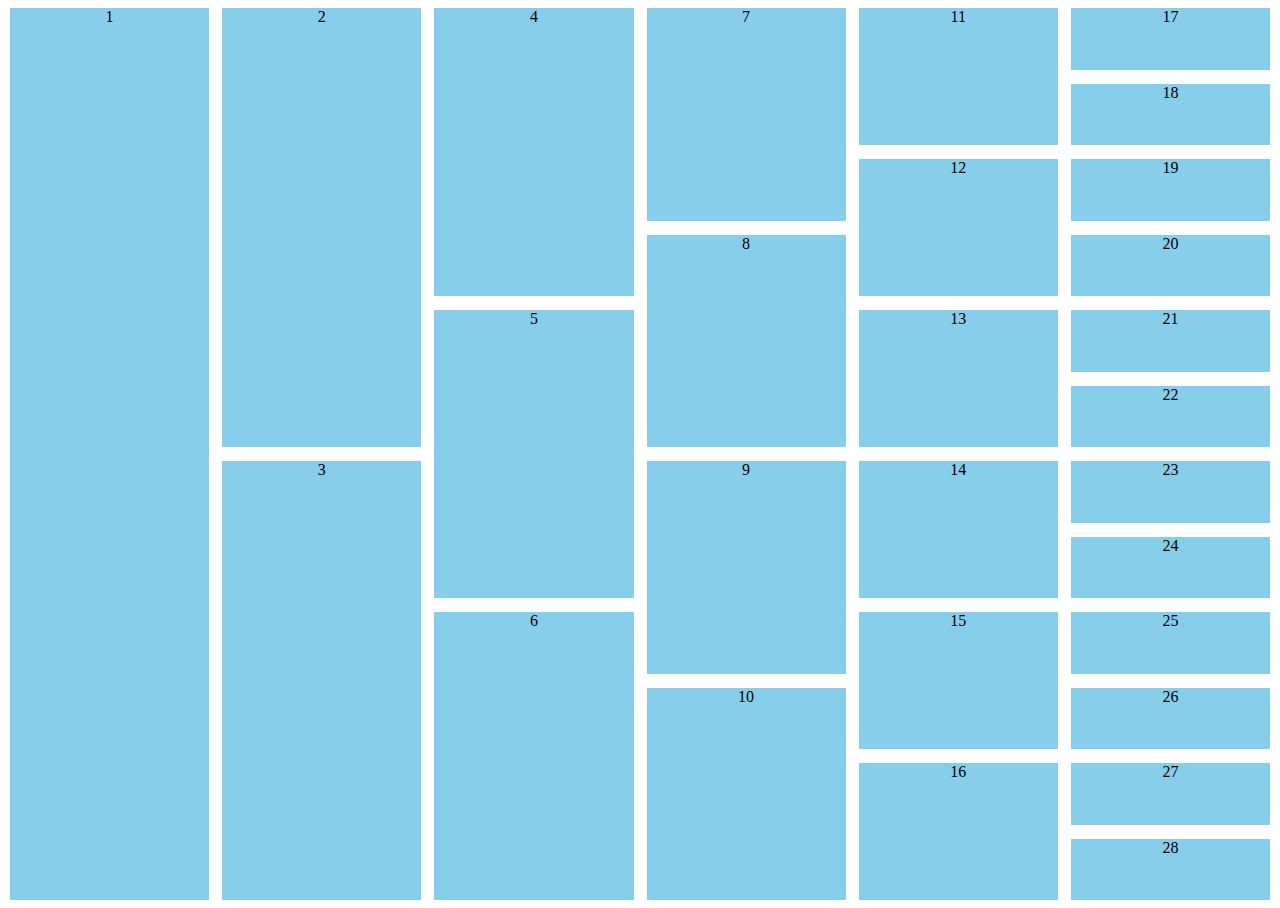
<file: Apni Kaksha Projects/Css Projects/CSSGrid_Project.html>
<!DOCTYPE html>
<html lang="en">

<head>
    <meta charset="UTF-8">
    <meta http-equiv="X-UA-Compatible" content="IE=edge">
    <meta name="viewport" content="width=device-width, initial-scale=1.0">
    <title>Css Grid Project</title>
    <style>
        * {
            margin: 2px 2px;
            padding: 0px;
        }

        .main {
            display: grid;
            /* grid-template-columns: 50px 50px 50px 50px 50px 50px; */
            grid-template-columns: repeat(6, 1fr);
            /* grid-template-rows: repeat(12, 1fr); */
            grid-row-gap: 5px;
            grid-column-gap: 5px;
            height: 100vh;
            text-align: center;
        }

        .box {
            /* height: 50px; */
            /* width: 236px; */
            background-color: skyblue;
        }

        .imp {
            display: grid;
            grid-template-columns: 1fr;
            grid-template-rows: repeat(12, 1fr);
            grid-row-gap: 10px;
        }

        .box1 {
            grid-row: 1/13;
        }

        .box2 {
            grid-row: 1/7;
        }

        .box3 {
            grid-row: 7/13;
        }

        .box4 {
            grid-row: 1/5;
        }

        .box5 {
            grid-row: 5/9;
        }

        .box6 {
            grid-row: 9/13;
        }

        .box7 {
            grid-row: 1/4;
        }

        .box8 {
            grid-row: 4/7;
        }

        .box9 {
            grid-row: 7/10;
        }

        .box10 {
            grid-row: 10/13;
        }

        .box11 {
            grid-row: 1/3;
        }

        .box12 {
            grid-row: 3/5;
        }

        .box13 {
            grid-row: 5/7;
        }

        .box14 {
            grid-row: 7/9;
        }

        .box15 {
            grid-row: 9/11;
        }

        .box16 {
            grid-row: 11/13;
        }

        .box17 {
            grid-row: 1/2;
        }

        .box18 {
            grid-row: 2/3;
        }

        .box19 {
            grid-row: 3/4;
        }

        .box20 {
            grid-row: 4/5;
        }

        .box21 {
            grid-row: 5/6;
        }

        .box22 {
            grid-row: 6/7;
        }

        .box23 {
            grid-row: 7/8;
        }

        .box24 {
            grid-row: 8/9;
        }

        .box25 {
            grid-row: 9/10;
        }

        .box26 {
            grid-row: 10/11;
        }

        .box27 {
            grid-row: 11/12;
        }

        .box28 {
            grid-row: 12/13;
        }
    </style>
</head>

<body>
    <div class="main">
        <div class="main1 imp">
            <div class="box box1">1</div>
        </div>
        <div class="main2 imp">
            <div class="box box2">2</div>
            <div class="box box3">3</div>
        </div>
        <div class="main3 imp">
            <div class="box box4">4</div>
            <div class="box box5">5</div>
            <div class="box box6">6</div>
        </div>
        <div class="main3 imp">
            <div class="box box7">7</div>
            <div class="box box8">8</div>
            <div class="box box9">9</div>
            <div class="box box10">10</div>
        </div>
        <div class="main4 imp">
            <div class="box box11">11</div>
            <div class="box box12">12</div>
            <div class="box box13">13</div>
            <div class="box box14">14</div>
            <div class="box box15">15</div>
            <div class="box box16">16</div>
        </div>
        <div class="main5 imp">
            <div class="box box17">17</div>
            <div class="box box18">18</div>
            <div class="box box19">19</div>
            <div class="box box20">20</div>
            <div class="box box21">21</div>
            <div class="box box22">22</div>
            <div class="box box23">23</div>
            <div class="box box24">24</div>
            <div class="box box25">25</div>
            <div class="box box26">26</div>
            <div class="box box27">27</div>
            <div class="box box28">28</div>
        </div>
    </div>
</body>

</html>
</file>
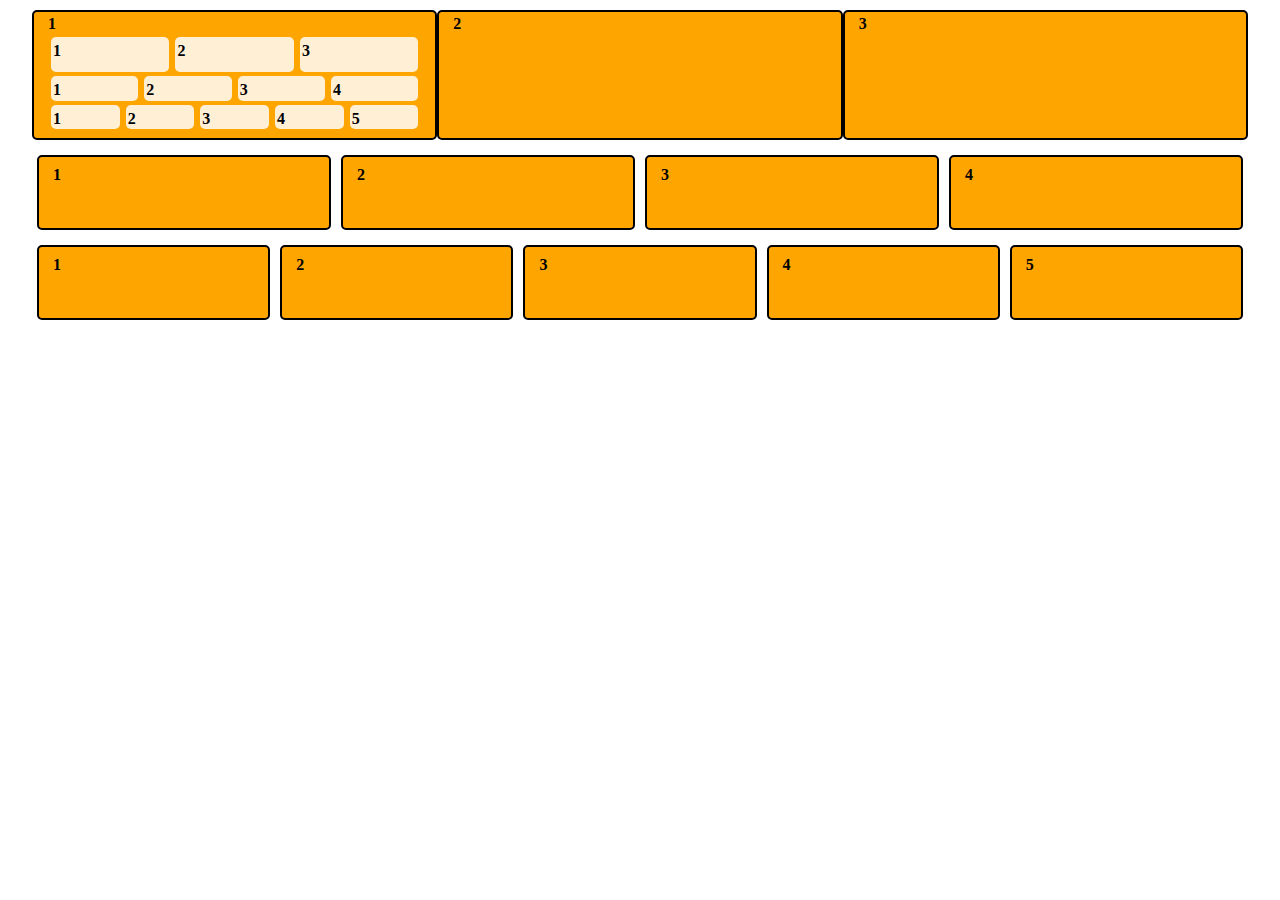
<file: Apni Kaksha Projects/Css Projects/FlexBox_Project1.html>
<!DOCTYPE html>
<html lang="en">

<head>
    <meta charset="UTF-8">
    <meta http-equiv="X-UA-Compatible" content="IE=edge">
    <meta name="viewport" content="width=device-width, initial-scale=1.0">
    <title>FlexBox Project</title>
    <style>
        * {
            margin: 0;
            padding: 0;
        }

        .container1 {
            height: 130px;
            width: 95%;
            /* background-color: lawngreen; */
            display: flex;
            flex-direction: row;
            margin: 10px auto;
        }

        .box1 {
            background-color: orange;
            width: 475px;
            height: 130px;
            margin: auto;
            border: 2px solid black;
            border-radius: 5px;
            padding: 3px 14px;
            box-sizing: border-box;
            font-weight: bold;
        }

        .container2 {
            height: 75px;
            width: 95%;
            /* background-color: lawngreen; */
            display: flex;
            flex-direction: row;
            margin: 10px auto;
        }

        .box2 {
            background-color: orange;
            width: 475px;
            height: 75px;
            margin: 5px 5px;
            border: 2px solid black;
            border-radius: 5px;
            padding: 9px 14px;
            box-sizing: border-box;
            font-weight: bold;
        }

        .container3 {
            height: 75px;
            width: 95%;
            /* background-color: lawngreen; */
            display: flex;
            flex-direction: row;
            margin: 10px auto;
        }

        .box3 {
            background-color: orange;
            width: 475px;
            height: 75px;
            margin: 10px 5px;
            border: 2px solid black;
            border-radius: 5px;
            padding: 9px 14px;
            box-sizing: border-box;
            font-weight: bold;
        }

        .sub-container {
            display: flex;
            margin: 4px auto;
        }

        .box4 {
            height: 25px;
            width: 95%;
            background-color: papayawhip;
            margin: 0px 3px;
            padding: 5px 2px;
            border-radius: 5px;
        }

        .box5 {
            height: 15px;
            width: 95%;
            background-color: papayawhip;
            margin: 0px 3px;
            padding: 5px 2px;
            border-radius: 5px;
        }

        .box6 {
            height: 14px;
            width: 95%;
            background-color: papayawhip;
            margin: 0px 3px;
            padding: 5px 2px;
            border-radius: 5px;
        }
    </style>
</head>

<body>
    <div class="container1">
        <div class="box1">1
            <div class="sub-container">
                <div class="box4">1</div>
                <div class="box4">2</div>
                <div class="box4">3</div>
            </div>
            <div class="sub-container">
                <div class="box5">1</div>
                <div class="box5">2</div>
                <div class="box5">3</div>
                <div class="box5">4</div>
            </div>
            <div class="sub-container">
                <div class="box6">1</div>
                <div class="box6">2</div>
                <div class="box6">3</div>
                <div class="box6">4</div>
                <div class="box6">5</div>
            </div>
        </div>
        <div class="box1">2</div>
        <div class="box1">3</div>
    </div>
    <div class="container2">
        <div class="box2">1</div>
        <div class="box2">2</div>
        <div class="box2">3</div>
        <div class="box2">4</div>
    </div>
    <div class="container3">
        <div class="box3">1</div>
        <div class="box3">2</div>
        <div class="box3">3</div>
        <div class="box3">4</div>
        <div class="box3">5</div>
    </div>
</body>

</html>
</file>
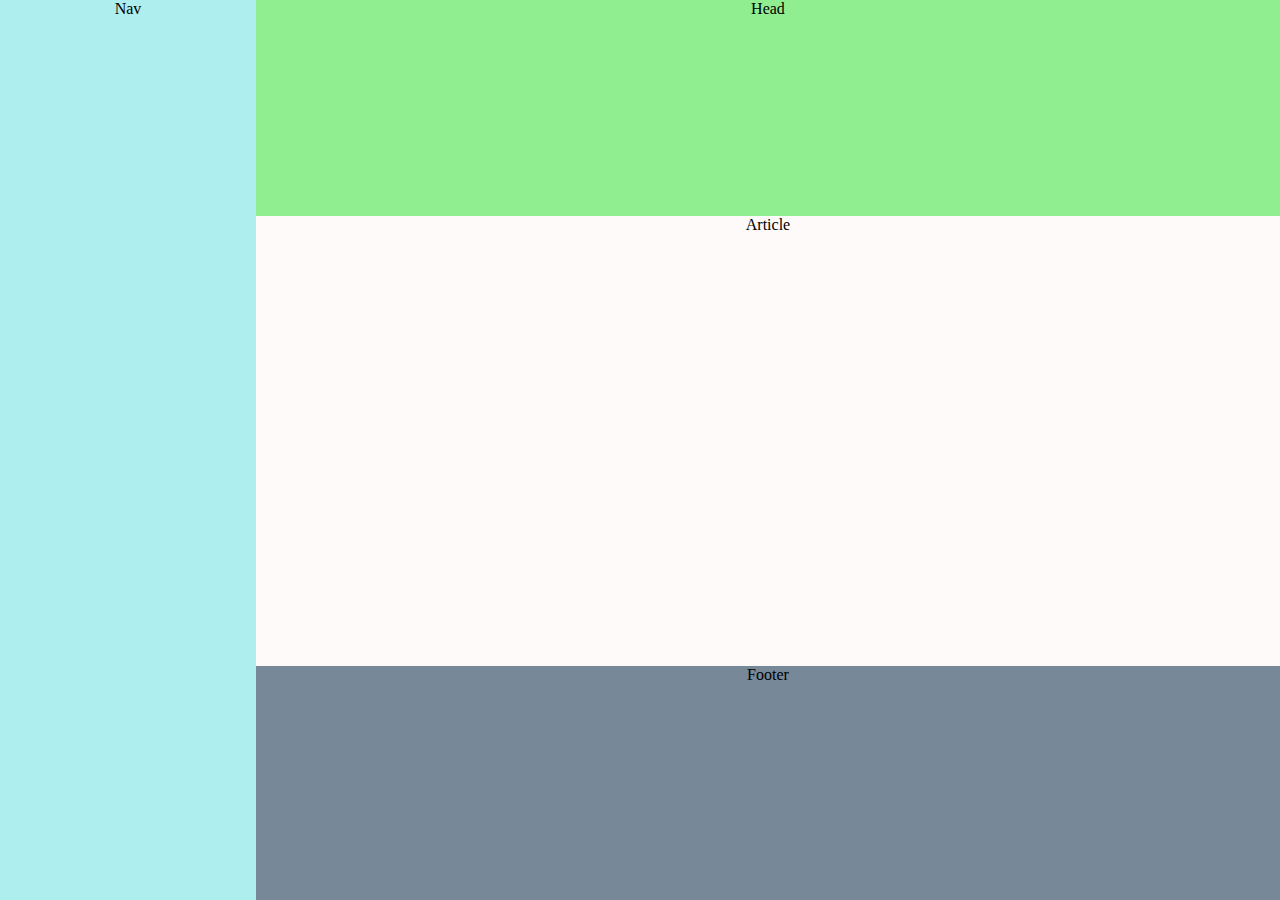
<file: Apni Kaksha Projects/Css Projects/FlexBox_Project3.html>
<!DOCTYPE html>
<html lang="en">

<head>
    <meta charset="UTF-8">
    <meta http-equiv="X-UA-Compatible" content="IE=edge">
    <meta name="viewport" content="width=device-width, initial-scale=1.0">
    <title>FlexBoc project 3</title>
    <style>
        * {
            margin: 0;
            padding: 0;
        }

        .main {
            display: flex;
            /* justify-content: center;
            align-items: center; */
        }

        .nav {
            height: 100vh;
            width: 20%;
            background-color: paleturquoise;
            text-align: center;
            /* align-self: center; */
        }

        .head {
            height: 24vh;
            width: 80vw;
            background-color: lightgreen;
            text-align: center;
        }


        .article {
            height: 50vh;
            width: auto;
            background-color: snow;
            text-align: center;
        }

        .footer {
            height: 26vh;
            width: auto;
            background-color: lightslategray;
            text-align: center;
            /* justify-items: center; */
        }
        .one{
            display: inline-block;
        }
    </style>
</head>

<body>
    <div class="main">

        <div class="nav">
            Nav
        </div>
        <div class="one">
            <div class="head">
                Head
            </div>
            <div class="article">
                Article
            </div>
            <div class="footer">
                Footer
            </div>
        </div>
    </div>
</body>

</html>
</file>
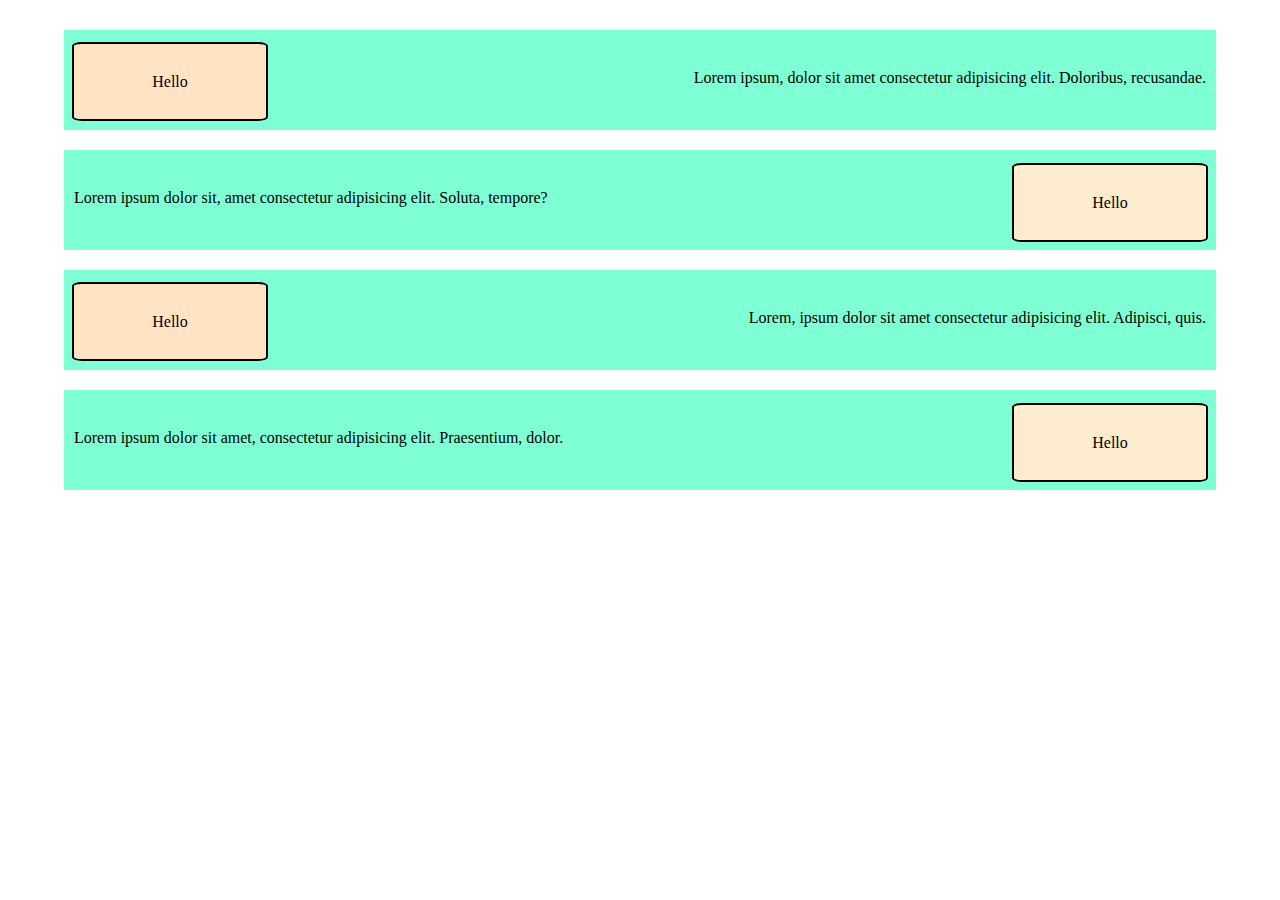
<file: Apni Kaksha Projects/Css Projects/Float_Project.html>
<!DOCTYPE html>
<html lang="en">

<head>
    <meta charset="UTF-8">
    <meta http-equiv="X-UA-Compatible" content="IE=edge">
    <meta name="viewport" content="width=device-width, initial-scale=1.0">
    <title>Float Project</title>
    <style>
        /* *{
            margin: 0;
            padding: 0;
        } */
        .imp{
            margin: 30px 0px;
        }
        .con {
            background-color: aquamarine;
            height: 100px;
            width: 90vw;
            margin: 20px auto;
        }

        .box1 {
            height: 75PX;
            width: 15vw;
            background-color: bisque;
            float: left;
            margin: 12px 8px;
            display: flex;
            flex-wrap: wrap;
            align-items: center;
            justify-content: center;
            border: 2px solid black;
            border-radius: 5%;
        }

        .box2 {
            height: 75px;
            width: 15vw;
            background-color: blanchedalmond;
            float: right;
            margin: 13px 8px;
            display: flex;
            flex-wrap: wrap;
            align-items: center;
            justify-content: center;
            border: 2px solid black;
            border-radius: 5%;
        }

        .p1 {
            float: right;
            margin: 39PX 10PX;
        }

        .p2 {
            float: left;
            margin: 39PX 10PX;
        }

        .p3 {
            float: right;
            margin: 39PX 10PX;
        }

        .p4 {
            float: left;
            margin: 39PX 10PX;
        }
    </style>
</head>

<body>
    <div class="imp">
        <div class="con">
            <div class="box1">Hello</div>
            <div class="p1">Lorem ipsum, dolor sit amet consectetur adipisicing elit. Doloribus, recusandae.</div>
        </div>
        <div class="con">
            <div class="box2">Hello</div>
            <div class="p2">Lorem ipsum dolor sit, amet consectetur adipisicing elit. Soluta, tempore?</div>
        </div>
        <div class="con">
            <div class="box1">Hello</div>
            <div class="p3">Lorem, ipsum dolor sit amet consectetur adipisicing elit. Adipisci, quis.</div>
        </div>
        <div class="con">
            <div class="box2">Hello</div>
            <div class="p4">Lorem ipsum dolor sit amet, consectetur adipisicing elit. Praesentium, dolor.</div>
        </div>
    </div>
</body>

</html>
</file>
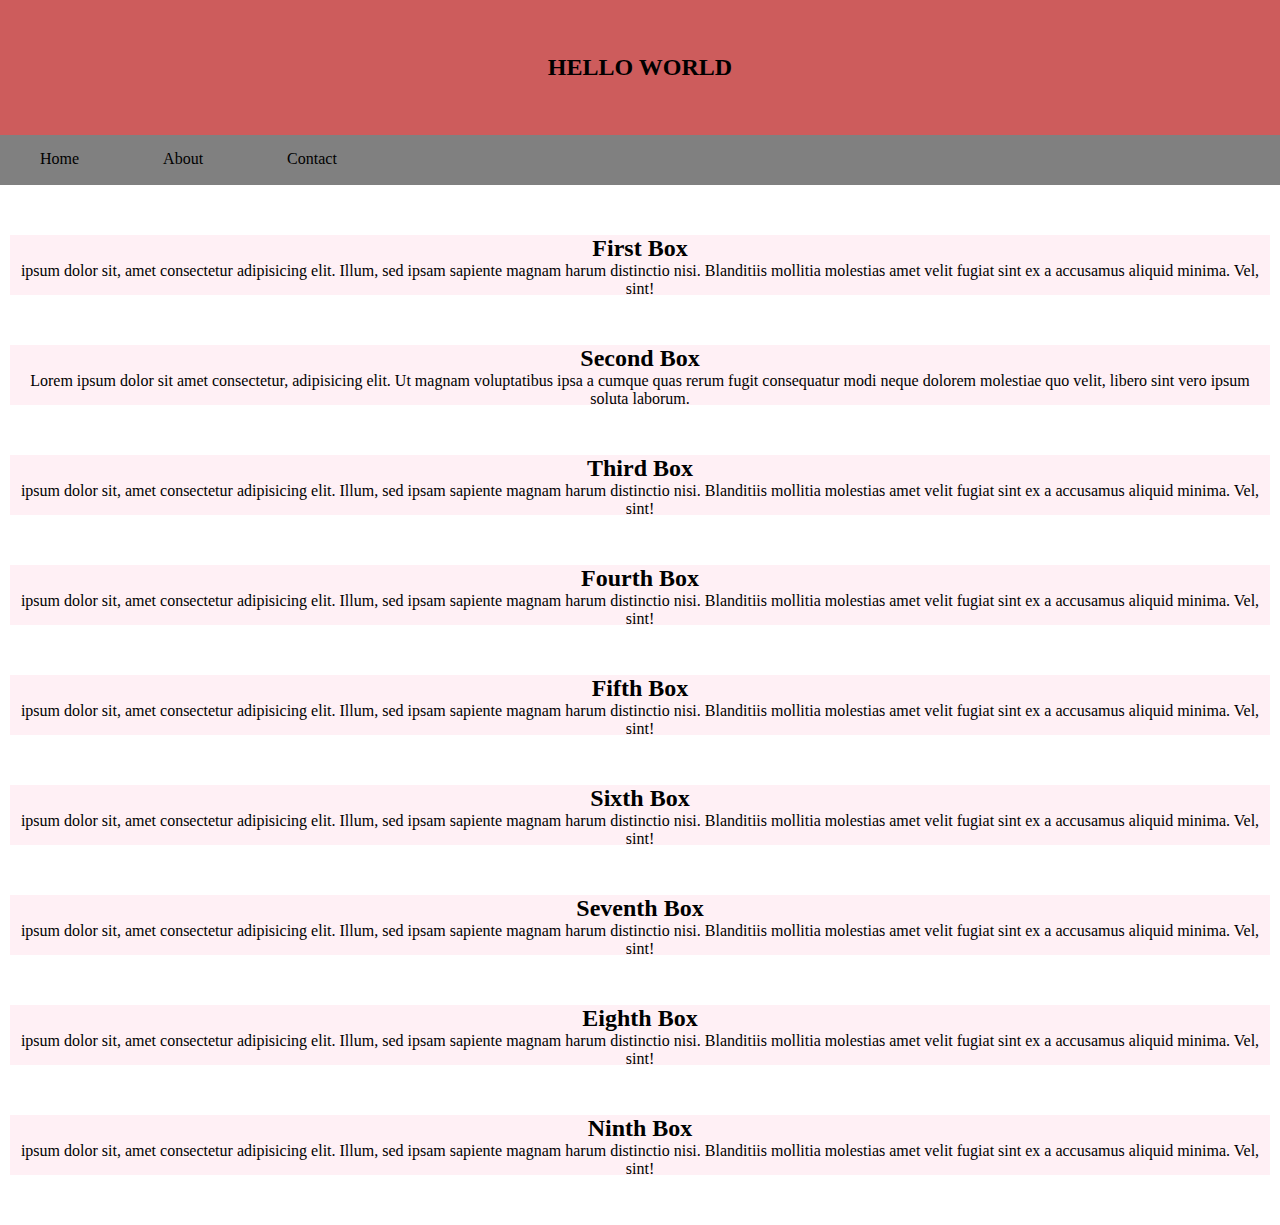
<file: Apni Kaksha Projects/Css Projects/Position_Project.html>
<!DOCTYPE html>
<html lang="en">

<head>
    <meta charset="UTF-8">
    <meta http-equiv="X-UA-Compatible" content="IE=edge">
    <meta name="viewport" content="width=device-width, initial-scale=1.0">
    <title>Position Project</title>
    <style>
        *{
            margin: 0;
            padding: 0;
        }
        header{
            background-color: indianred;
            height: 15vh;
            display: flex;
            justify-content: center;
            align-items: center;
        }
        nav{
            background-color: gray;
            height: 50px;
            position: sticky;
            top: 0px;
        }
        ul{
            list-style: none;
        }
        li{
            text-decoration: none;
            display: inline-block;
            margin: 15px 40px;
        }
        .first{
            background-color: lavenderblush;
            height: 60px;
            text-align: center;
            margin: 50px 10px;
        }
        .text-center{
            display: flex;
            justify-content: center;
            align-items: center;
        }
    </style>
</head>

<body>
    <header><h2>HELLO WORLD</h2></header>
    <nav>
        <ul>
            <li>Home</li>
            <li>About</li>
            <li>Contact</li>
        </ul>
    </nav>
    <main>
        <div class="first">
            <h2>First Box</h2>
            <p class="text-center">ipsum dolor sit, amet consectetur adipisicing elit. Illum, sed ipsam sapiente magnam harum distinctio
                nisi. Blanditiis mollitia molestias amet velit fugiat sint ex a accusamus aliquid minima. Vel, sint!</p>
        </div>
        <div class="first">
            <h2>Second Box</h2>
            <p class="text-center">Lorem ipsum dolor sit amet consectetur, adipisicing elit. Ut magnam voluptatibus ipsa a cumque quas rerum fugit consequatur modi neque dolorem molestiae quo velit, libero sint vero ipsum soluta laborum.</p>
        </div>
        <div class="first">
            <h2>Third Box</h2>
            <p class="text-center">ipsum dolor sit, amet consectetur adipisicing elit. Illum, sed ipsam sapiente magnam harum distinctio
                nisi. Blanditiis mollitia molestias amet velit fugiat sint ex a accusamus aliquid minima. Vel, sint!</p>
        </div>
        <div class="first">
            <h2>Fourth Box</h2>
            <p class="text-center">ipsum dolor sit, amet consectetur adipisicing elit. Illum, sed ipsam sapiente magnam harum distinctio
                nisi. Blanditiis mollitia molestias amet velit fugiat sint ex a accusamus aliquid minima. Vel, sint!</p>
        </div>
        <div class="first">
            <h2>Fifth Box</h2>
            <p class="text-center">ipsum dolor sit, amet consectetur adipisicing elit. Illum, sed ipsam sapiente magnam harum distinctio
                nisi. Blanditiis mollitia molestias amet velit fugiat sint ex a accusamus aliquid minima. Vel, sint!</p>
        </div>
        <div class="first">
            <h2>Sixth Box</h2>
            <p class="text-center">ipsum dolor sit, amet consectetur adipisicing elit. Illum, sed ipsam sapiente magnam harum distinctio
                nisi. Blanditiis mollitia molestias amet velit fugiat sint ex a accusamus aliquid minima. Vel, sint!</p>
        </div>
        <div class="first">
            <h2>Seventh Box</h2>
            <p class="text-center">ipsum dolor sit, amet consectetur adipisicing elit. Illum, sed ipsam sapiente magnam harum distinctio
                nisi. Blanditiis mollitia molestias amet velit fugiat sint ex a accusamus aliquid minima. Vel, sint!</p>
        </div>
        <div class="first">
            <h2>Eighth Box</h2>
            <p class="text-center">ipsum dolor sit, amet consectetur adipisicing elit. Illum, sed ipsam sapiente magnam harum distinctio
                nisi. Blanditiis mollitia molestias amet velit fugiat sint ex a accusamus aliquid minima. Vel, sint!</p>
        </div>
        <div class="first">
            <h2>Ninth Box</h2>
            <p class="text-center">ipsum dolor sit, amet consectetur adipisicing elit. Illum, sed ipsam sapiente magnam harum distinctio
                nisi. Blanditiis mollitia molestias amet velit fugiat sint ex a accusamus aliquid minima. Vel, sint!</p>
        </div>
    </main>
</body>

</html>
</file>
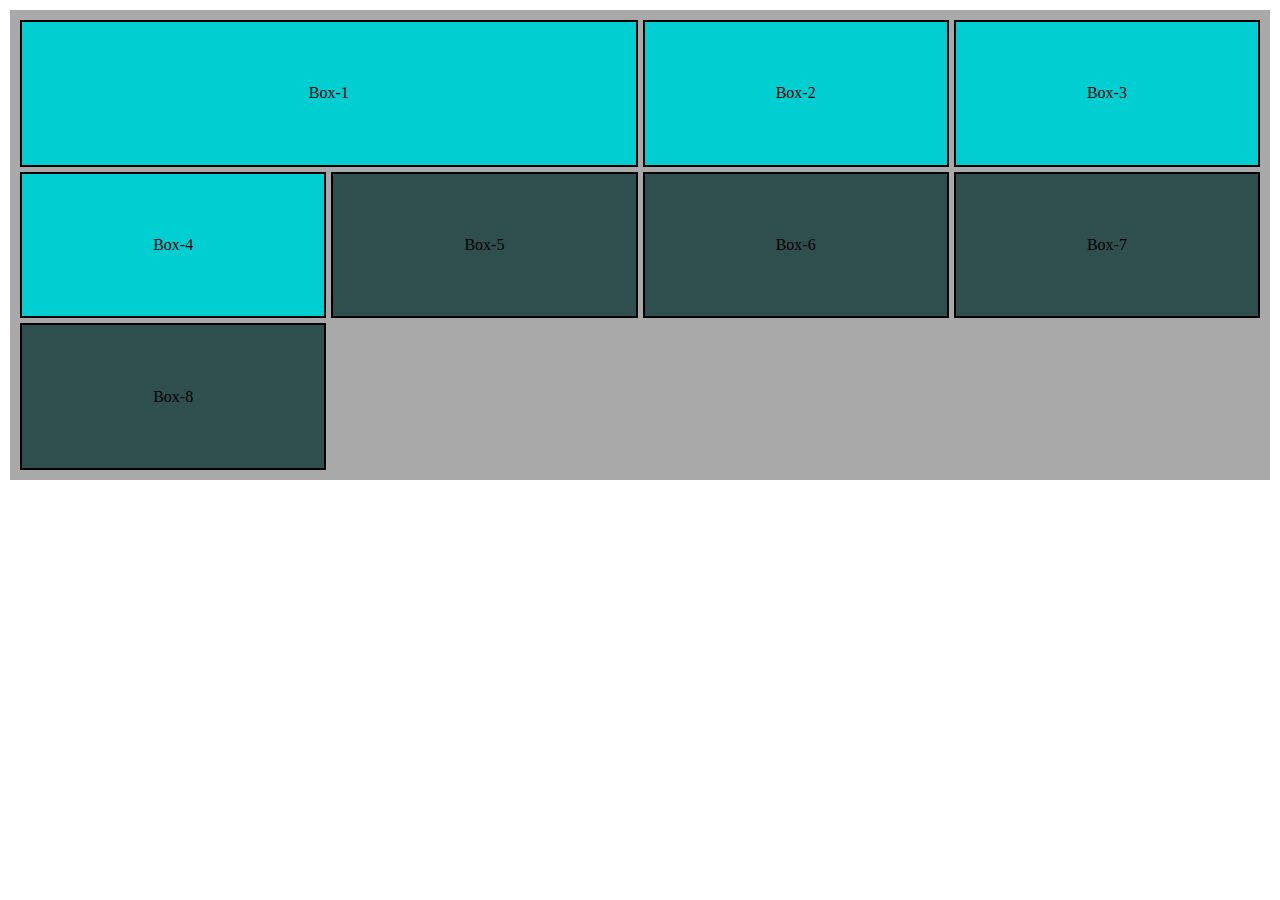
<file: Apni Kaksha Projects/Mega Project/Extra CSs Grid.html>
<!DOCTYPE html>
<html lang="en">

<head>
    <meta charset="UTF-8">
    <meta http-equiv="X-UA-Compatible" content="IE=edge">
    <meta name="viewport" content="width=device-width, initial-scale=1.0">
    <title>Css Grid Practice</title>
    <style>
        * {
            margin: 0;
            padding: 0;
        }

        .container {
            height: 50vh;
            background-color: darkgrey;
            display: grid;
            grid-template-columns: repeat(4, 1fr);
            grid-column-gap: 5px;
            grid-row-gap: 5px;
            padding: 10px;
            margin: 10px;

        }

        .item1 {
            background-color: darkturquoise;
            border: 2px solid black;
            display: flex;
            justify-content: center;
            align-items: center;
        }

        .item2 {
            background-color: darkslategrey;
            border: 2px solid black;
            display: flex;
            justify-content: center;
            align-items: center;
        }

        .box1 {
            grid-column: 1/3;
            grid-row: 1/2;
            /* justify-self: center;
            align-self: center; */
            /* margin: 5px;
            padding: 17px 151px; */
            /* text-align: center; */
            /* display: grid;
            grid-template-columns: auto; */
            display: flex;
            justify-content: center;
            align-items: center;
        }

        .box8 {
            grid-column: 1/2;
            grid-row: 3/4;
        }

        .box4 {
            grid-row: 2/3;
            grid-column: 1/2;
        }
    </style>
</head>

<body>
    <div class="container">
        <div class="item1 box1">Box-1</div>
        <div class="item1">Box-2</div>
        <div class="item1">Box-3</div>
        <div class="item1 box4">Box-4</div>
        <div class="item2">Box-5</div>
        <div class="item2">Box-6</div>
        <div class="item2">Box-7</div>
        <div class="item2 box8">Box-8</div>
    </div>
</body>

</html>
</file>
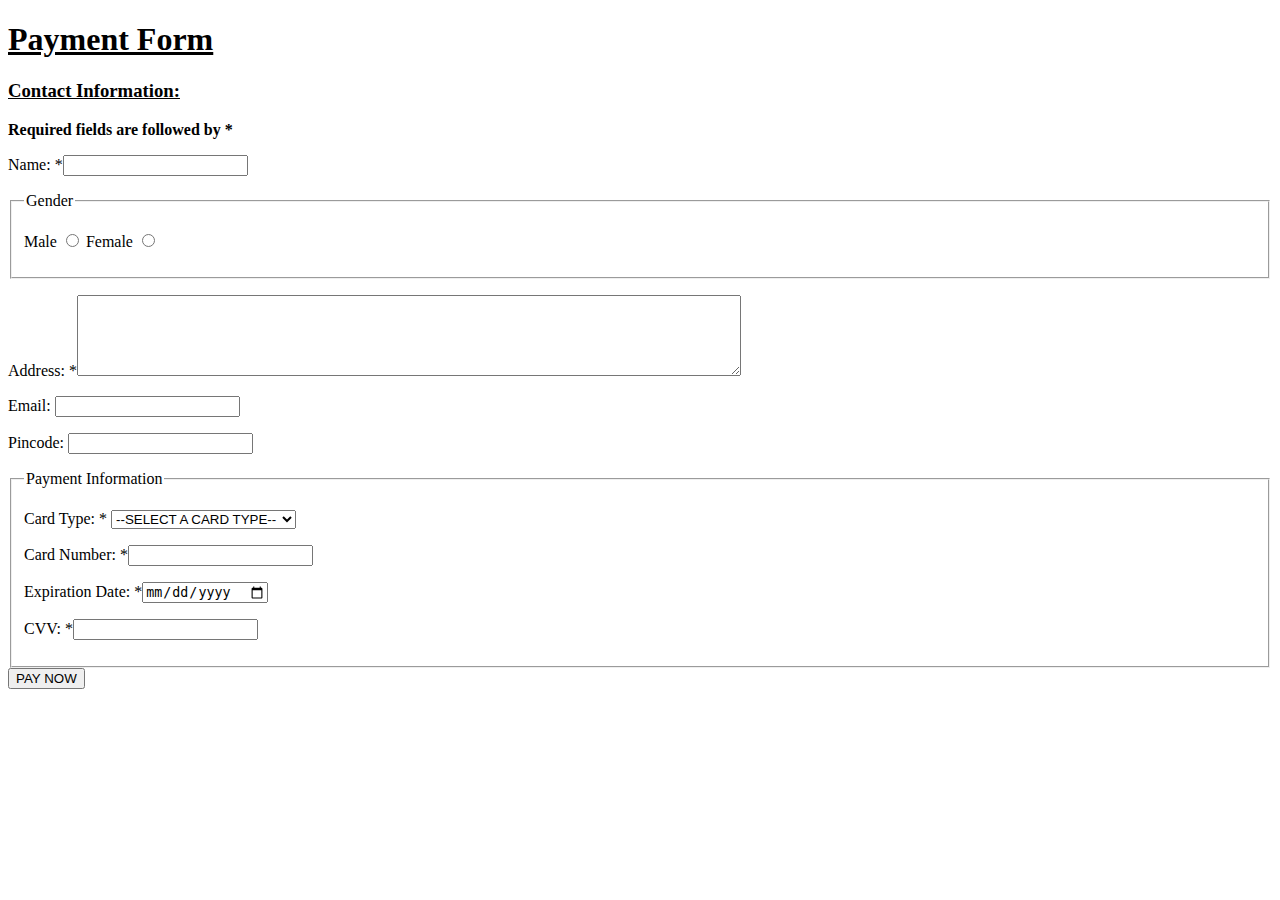
<file: Apni Kaksha Projects/Mega Project/Payment Form.html>
<!DOCTYPE html>

<html lang="en">

<head>
    <meta charset="UTF-8">
    <meta http-equiv="X-UA-Compatible" content="IE=edge">
    <meta name="viewport" content="width=device-width, initial-scale=1.0">
    <title>Payment Form</title>

</head>

<body>
    
    <form action="">
        
        <h1><u> Payment Form </u></h1>
        
        <h3><u> Contact Information: </u></h3>
        
        <p><b>Required fields are followed by *</b></p>
        
        <p>Name: *<input type="text" name="name" required></p>
        
        <fieldset>
            
            <legend>Gender</legend>
            
            <p>
                Male <input type="radio" name="gender" id="male" required>
                Female <input type="radio" name="gender" id="female" required>
            </p>
        
        </fieldset>
        
        <p>Address: *<textarea name="address" id="address" cols="80" rows="5" required></textarea></p>
        
        <p>Email: <input type="email" name="email" id="email"></p>
        
        <p>Pincode: <input type="number" name="pincode" id="pincode"></p>
        
        <fieldset>
        
        <legend>Payment Information</legend>
        
        <p>Card Type: *
            
            <select name="card_type" id="card_type" required>
                <option value="">--SELECT A CARD TYPE--</option>
                <option value="Visa">Visa</option>  
                <option value="Rupay">Rupay</option>  
                <option value="Mastercard">Mastercard</option>  
            </select>
        
        </p>
        
        <p>Card Number: *<input type="number" name="card_number" id="card_number" required></p>                      
        
        <p>Expiration Date: *<input type="date" name="Expiration_date" id="Expiration_date" required></p>
        
        <p>CVV: *<input type="password" name="cvv" id="cvv" required></p>

    </fieldset>
        
        <input type="button" value="PAY NOW">
    
    </form>

</body>

</html>
</file>
